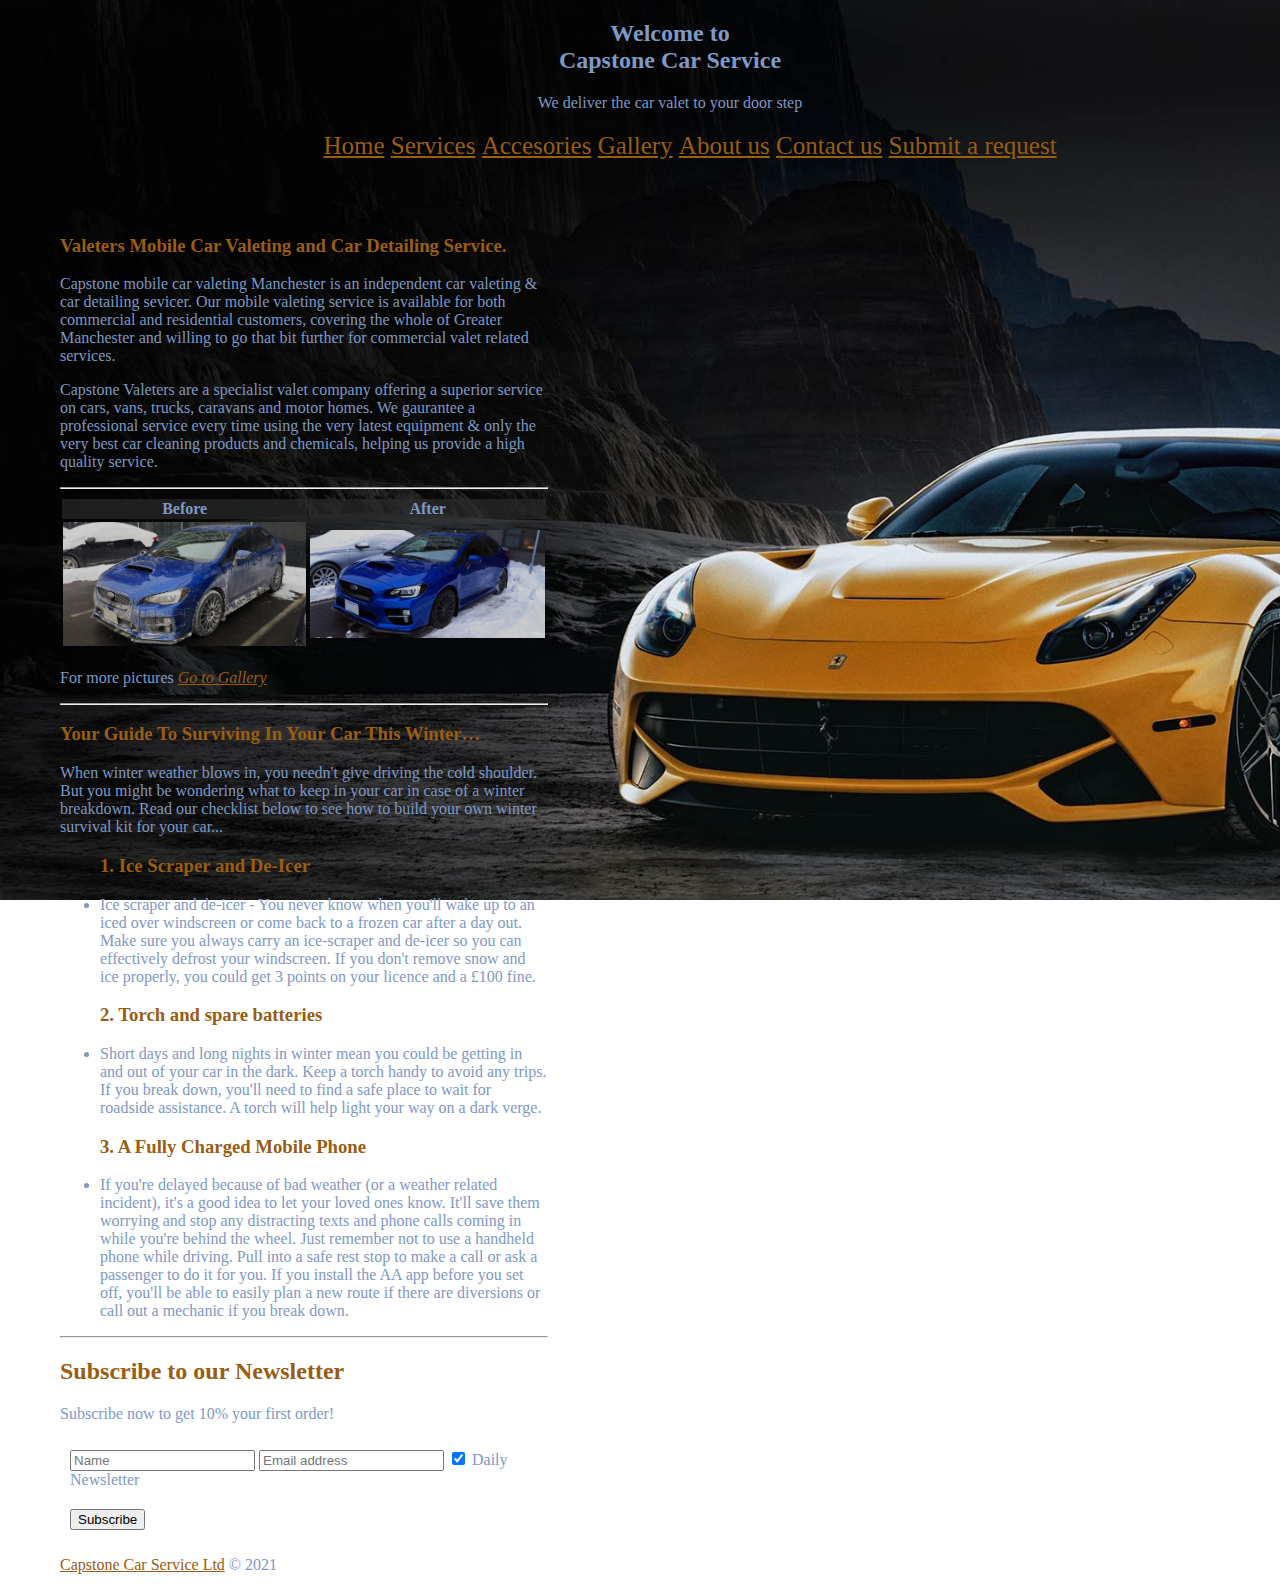
<file: index.html>
<!DOCTYPE html>
<html>

    <head>
        <title>Capstone: Mobile Steam Car Wash</title>
        <link rel="stylesheet" href="style.css">
    </head>
    
    <body>
        
   
          <div class="topheader">
              <H2>Welcome to <br>Capstone Car Service</H2>
              We deliver the car valet to your door step
          </div>      
      
          <div class="Menu">
              <ul  class="navbar__menu">
                  <li class="navbar__item" >
                      <a href="index.html" class = "links">Home</a>
                  </li>
                  <li class="navbar__item">
                      <a href="Services.html" class = "links">Services</a>
                  </li>
                  <li class="navbar__item">
                      <a href="Accesories.html">Accesories</a>
                  </li>             
                  <li class="navbar__item">
                      <a href="Gallery.html" class = "links">Gallery</a>
                  </li>
                  <li class="navbar__item">
                      <a href="aboutus.html" class = "links">About us</a>
                  </li>
                  <li class="navbar__item">
                      <a href="ContactUS.html" class = "links">Contact us</a>
                  </li>
                  <li class="navbar__item">
                      <a href="SubmitRequest.html" class = "links">Submit a request</a>
                  </li>
              </ul>
          </div>
                  <br><br>
        
        
       <div class="bodycontent"> 
          <div>
              <h3 class="headercolour">Valeters Mobile Car Valeting and Car Detailing Service.</h3>
              <p>Capstone mobile car valeting Manchester is an independent car valeting & car detailing sevicer. Our mobile valeting service is available for both commercial and residential customers, covering the whole of Greater Manchester and willing to go that bit further for commercial valet related services.</p>
              <p>Capstone Valeters are a specialist valet company offering a superior service on cars, vans, trucks, caravans and motor homes. We gaurantee a professional service every time using the very latest equipment & only the very best car cleaning products and chemicals, helping us provide a high quality service.</p>
          </div>
          <hr>
          <div>
              <table>
                  <tr>
                    <th class="bgcolour">Before</th>
                      <th class="bgcolour">After</th>
                  </tr>
                  <tr>
                      <td>
                          <img src="before.jpg" width="100%" alt="before Wash">
                      </td>
                      <td>
                          <img src="after.jpg" width="100%" alt="After Wash">
                      </td>
                  </tr>
              </table>
              <p>
                  For more pictures <a href="Gallery.html" style="font-style: italic; ">Go to Gallery</a>
              </p>
          <hr>
          </div>
          <div>
          <h3 class="headercolour">Your Guide To Surviving In Your Car This Winter…</h3>
          <p>When winter weather blows in, you needn't give driving the cold shoulder. But you might be wondering what to keep in your car in case of a winter breakdown. Read our checklist below to see how to build your own winter survival kit for your car...</p>
          <ul>
              <h3 class="headercolour"> 1. Ice Scraper and De-Icer </h3>
              <li> Ice scraper and de-icer - You never know when you'll wake up to an iced over windscreen or come back to a frozen car after a day out. Make sure you always carry an ice-scraper and de-icer so you can effectively defrost your windscreen. If you don't remove snow and ice properly, you could get 3 points on your licence and a £100 fine. </li>
              <h3 class="headercolour"> 2. Torch and spare batteries </h3>
              <li> Short days and long nights in winter mean you could be getting in and out of your car in the dark. Keep a torch handy to avoid any trips. If you break down, you'll need to find a safe place to wait for roadside assistance. A torch will help light your way on a dark verge.</li>
              <h3 class="headercolour"> 3. A Fully Charged Mobile Phone </h3>
              <li> If you're delayed because of bad weather (or a weather related incident), it's a good idea to let your loved ones know. It'll save them worrying and stop any distracting texts and phone calls coming in while you're behind the wheel. Just remember not to use a handheld phone while driving. Pull into a safe rest stop to make a call or ask a passenger to do it for you. If you install the AA app before you set off, you'll be able to easily plan a new route if there are diversions or call out a mechanic if you break down.</li>
          </ul>
          </div>
          <hr>
          
          <form action="https://azoarob.github.io/CapstoneCarService/index.html">
              <div>
                  <h2 class="headercolour">Subscribe to our Newsletter</h2>
                  <p>Subscribe now to get 10% your first order!</p>
              </div>

              <div class="ConForm">
                  <input type="text" placeholder="Name" name="name" required>
                  <input type="text" placeholder="Email address" name="mail" required>
                  
                  <input type="checkbox" checked="checked" name="subscribe"> Daily Newsletter
                  
              </div>

              <div class="ConForm">
                  <input type="submit" value="Subscribe">
              </div>
          </form>
      </div>    
      <footer>
            <p><a href="/"> Capstone Car Service Ltd</a> &copy; 2021</p>
    </footer>
    </body>
</html>
</file>
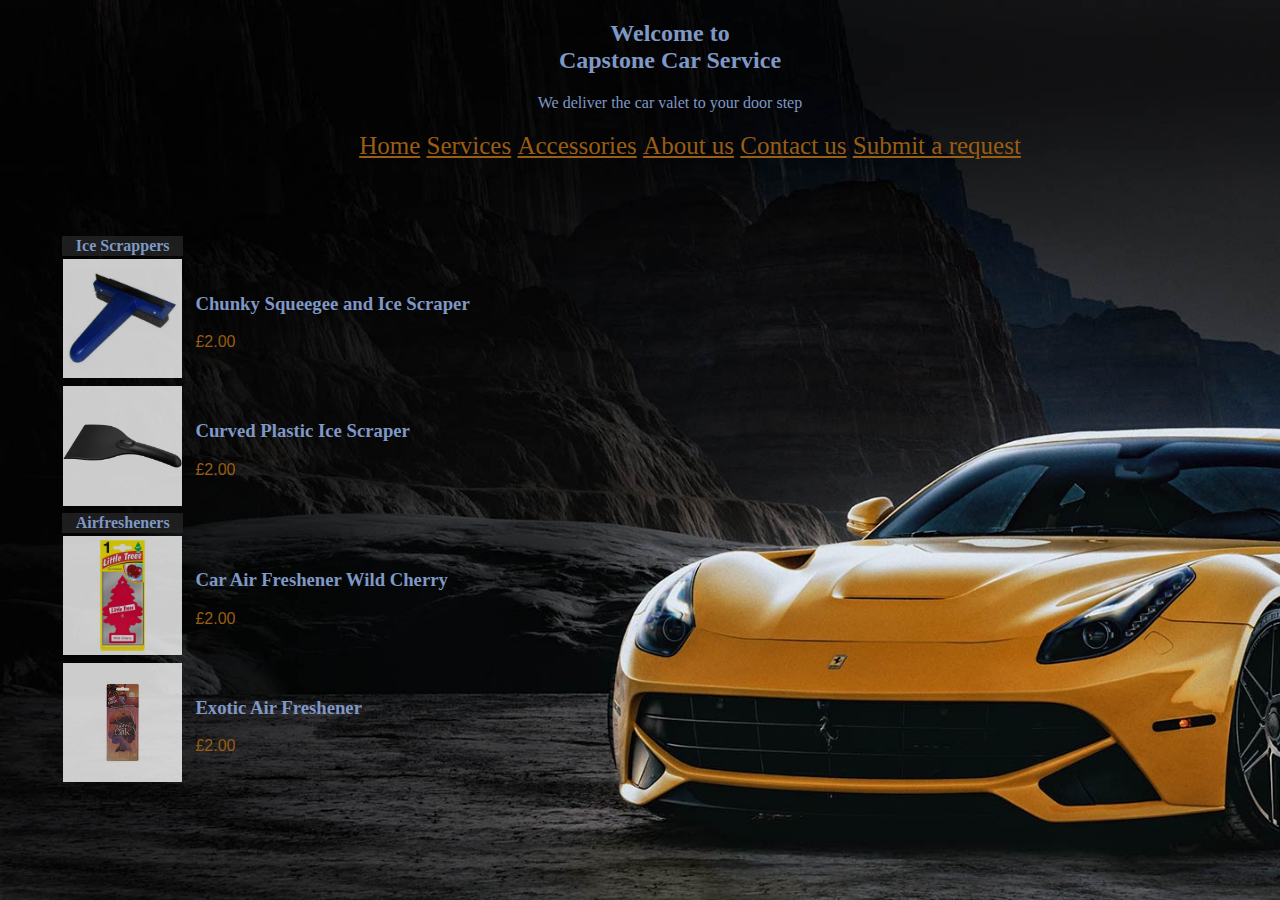
<file: Acceesories.html>
<!DOCTYPE html>
<html>

    <head>
        <title>Capstone: Mobile Steam Car Wash</title>
        <link rel="stylesheet" href="style.css">
    </head>
    <body>
        <div class="topheader">
            <H2>Welcome to <br>Capstone Car Service</H2>
            We deliver the car valet to your door step
        </div>
        <div class="Menu">
            <ul class = "navbar__menu">
                <li class = "navbar__item">
                    <a href="index.html" class = "links">Home</a>
                </li>
                <li class = "navbar__item">
                    <a href="Services.html" class = "links">Services</a>
                </li>               
                <li class = "navbar__item">
                    <a href="Acceesories.html" class = "links">Accessories</a>
                </li>
                 <li class = "navbar__item">
                    <a href="aboutus.html" class = "links">About us</a>
                </li>
                <li class = "navbar__item">
                    <a href="ContactUS.html" class = "links">Contact us</a>
                </li>
                <li class = "navbar__item">
                    <a href="SubmitRequest.html" class = "links">Submit a request</a>
                </li>
            </ul>
        </div>
        <br><br>
        <table>
            <tr>
                <th class="bgcolour">Ice Scrappers</th>
            </tr>
            <tr>
                <td width="10%">
                    <img src="Icescrapper1.jpg" width="100%" alt="my_pic">
                </td>
                <td style="padding: 10px;">
                <h3>Chunky Squeegee and Ice Scraper</h3>
                <p class="price">£2.00</p>
                </td>
            </tr>
            <tr>
                <td width= "10%">
                    <img src="Icescrapper2.jpg" width="100%" alt="my_pic">
                </td>
                <td style="padding: 10px;">
                    <h3>Curved Plastic Ice Scraper</h3>
                    <p class="price">£2.00</p>
                </td>
            </tr>
            <br>
            <tr>
                <th class="bgcolour">Airfresheners</th>
            </tr>
            <tr>
                <td width="10%">
                    <img src="Airfreshener1.jpg" width="100%" alt="my_pic">
                </td>
                <td style="padding: 10px;">
                <h3>Car Air Freshener Wild Cherry</h3>
                <p class="price">£2.00</p>
                </td>
            </tr>
            <tr>
                <td width="10%">
                    <img src="Airfreshener2.jpg" width="100%" alt="my_pic">
                </td>
                <td style="padding: 10px;">
                <h3>Exotic Air Freshener</h3>
                <p class="price">£2.00</p>
                </td>
            </tr>

    </body>
</file>
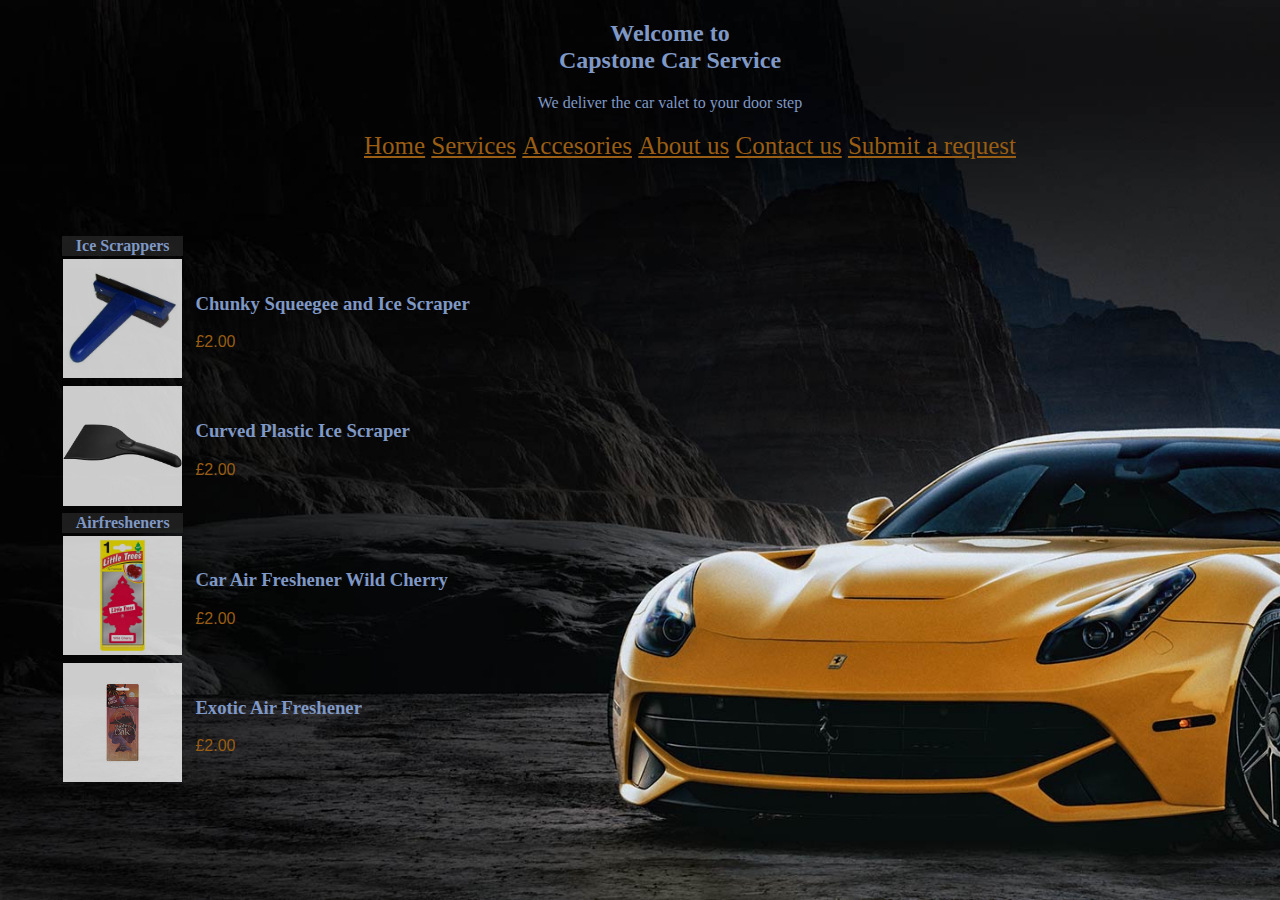
<file: Accesories.html>
<!DOCTYPE html>
<html>

    <head>
        <title>Capstone: Mobile Steam Car Wash</title>
        <link rel="stylesheet" href="style.css">
    </head>
    <body>
        <div class="topheader">
            <H2>Welcome to <br>Capstone Car Service</H2>
            We deliver the car valet to your door step
        </div>
        <div class="Menu">
            <ul  class="navbar__menu">
                <li class="navbar__item" >
                    <a href="index.html" class = "links">Home</a>
                </li>
                <li class="navbar__item">
                    <a href="Services.html" class = "links">Services</a>
                </li>
                 <li class="navbar__item">
                    <a href="Accesories.html">Accesories</a>
                </li>
                <li class="navbar__item">
                    <a href="aboutus.html" class = "links">About us</a>
                </li>
                <li class="navbar__item">
                    <a href="ContactUS.html" class = "links">Contact us</a>
                </li>
                <li class="navbar__item">
                    <a href="SubmitRequest.html" class = "links">Submit a request</a>
                </li>
            </ul>
        </div>
        <br><br>
        <table>
            <tr>
                <th class="bgcolour">Ice Scrappers</th>
            </tr>
            <tr>
                <td width="10%">
                    <img src="Icescrapper1.jpg" width="100%" alt="my_pic">
                </td>
                <td style="padding: 10px;">
                <h3>Chunky Squeegee and Ice Scraper</h3>
                <p class="price">£2.00</p>
                </td>
            </tr>
            <tr>
                <td width= "10%">
                    <img src="Icescrapper2.jpg" width="100%" alt="my_pic">
                </td>
                <td style="padding: 10px;">
                    <h3>Curved Plastic Ice Scraper</h3>
                    <p class="price">£2.00</p>
                </td>
            </tr>
            <br>
            <tr>
                <th class="bgcolour">Airfresheners</th>
            </tr>
            <tr>
                <td width="10%">
                    <img src="Airfreshener1.jpg" width="100%" alt="my_pic">
                </td>
                <td style="padding: 10px;">
                <h3>Car Air Freshener Wild Cherry</h3>
                <p class="price">£2.00</p>
                </td>
            </tr>
            <tr>
                <td width="10%">
                    <img src="Airfreshener2.jpg" width="100%" alt="my_pic">
                </td>
                <td style="padding: 10px;">
                <h3>Exotic Air Freshener</h3>
                <p class="price">£2.00</p>
                </td>
            </tr>

    </body>
</file>
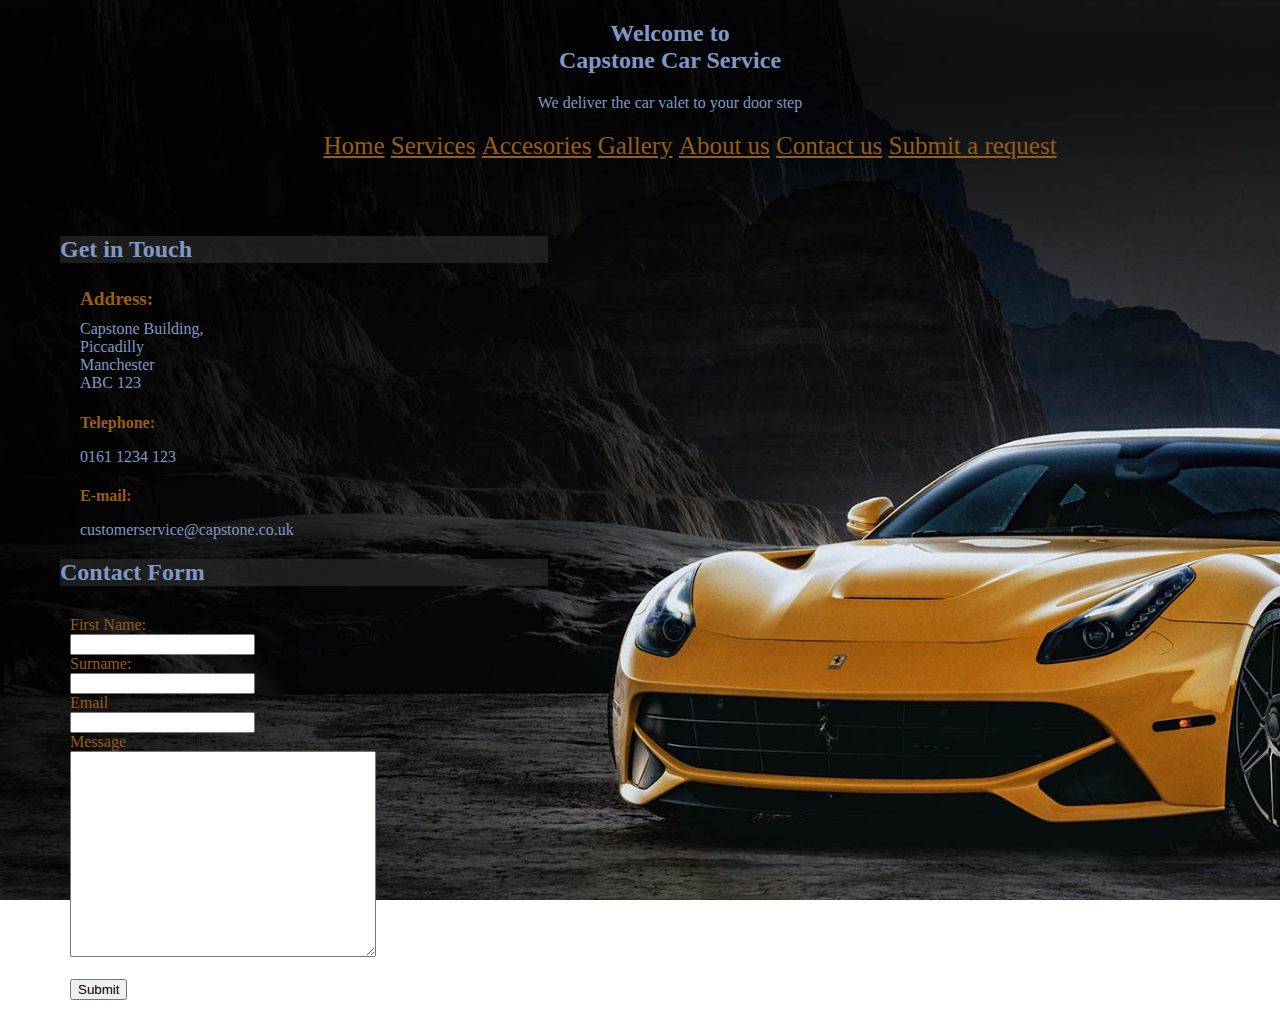
<file: ContactUS.html>
<!DOCTYPE html>
<html>
    <head>
        <title>Capstone: Contact us</title>
        <link rel="stylesheet" href="style.css">
    </head>
    <body>
        <div class="topheader">
            <H2>Welcome to <br>Capstone Car Service</H2>
            We deliver the car valet to your door step
        </div>
        <div class="Menu">
            <ul  class="navbar__menu">
                <li class="navbar__item" >
                    <a href="index.html" class = "links">Home</a>
                </li>
                <li class="navbar__item">
                    <a href="Services.html" class = "links">Services</a>
                </li>
                 <li class="navbar__item">
                    <a href="Accesories.html">Accesories</a>
                </li>             
                <li class="navbar__item">
                    <a href="Gallery.html" class = "links">Gallery</a>
                </li>
                <li class="navbar__item">
                    <a href="aboutus.html" class = "links">About us</a>
                </li>
                <li class="navbar__item">
                    <a href="ContactUS.html" class = "links">Contact us</a>
                </li>
                <li class="navbar__item">
                    <a href="SubmitRequest.html" class = "links">Submit a request</a>
                </li>
            </ul>
        </div>
        <br><br>
        <h2 class="bgcolour"> Get in Touch</h2>
        <div style="padding-left: 20px;">
            <h4 style="color:rgb(153, 93, 19) ;font-size: larger; margin-bottom: 10px;">Address:</h4>
            Capstone Building, <br>
            Piccadilly <br> Manchester <br> ABC 123
            <h4 style="margin-bottom: 0%; color:rgb(153, 93, 19);">Telephone:</h4> <p> 0161 1234 123 </p> 
            <h4 style="margin-bottom: 0%; color:rgb(153, 93, 19);">E-mail:</h4> 
            <p>customerservice@capstone.co.uk </p>
        </div>

        <h2 class="bgcolour">Contact Form</h2>
        <form class="ConForm" action="https://formspree.io/f/xzbkwggv" method="POST">
            <div class="FormGroup">
                <label>First Name:</label>
                <input type="text" name="First Name">
            </div>
            <div class="FormGroup">
                <label>Surname:</label>
                <input type="text" name="Surname">
            </div>
            <div class="FormGroup">
                <label>Email</label>
                <input type="email" name="Email">
            </div>
            <div class="FormGroup">
                <label>Message</label>
                <textarea name="Message" style= "width: 300px; height: 200px;" > </textarea>
                <br><br>
                <p id="demo" style="display: none;">Request form submitted. You will hear from us very soon.</p>
                <input type="submit" value="Submit"  onclick="myfunction(); document.getElementById('demo'). style.display='block'" >
<!--          <input type="submit" value="Submit"> -->

            </div>
        </form>
   <script>
        function myfunction() {
            alert("Request form submitted")
        }
    </script>
    </body>
</file>
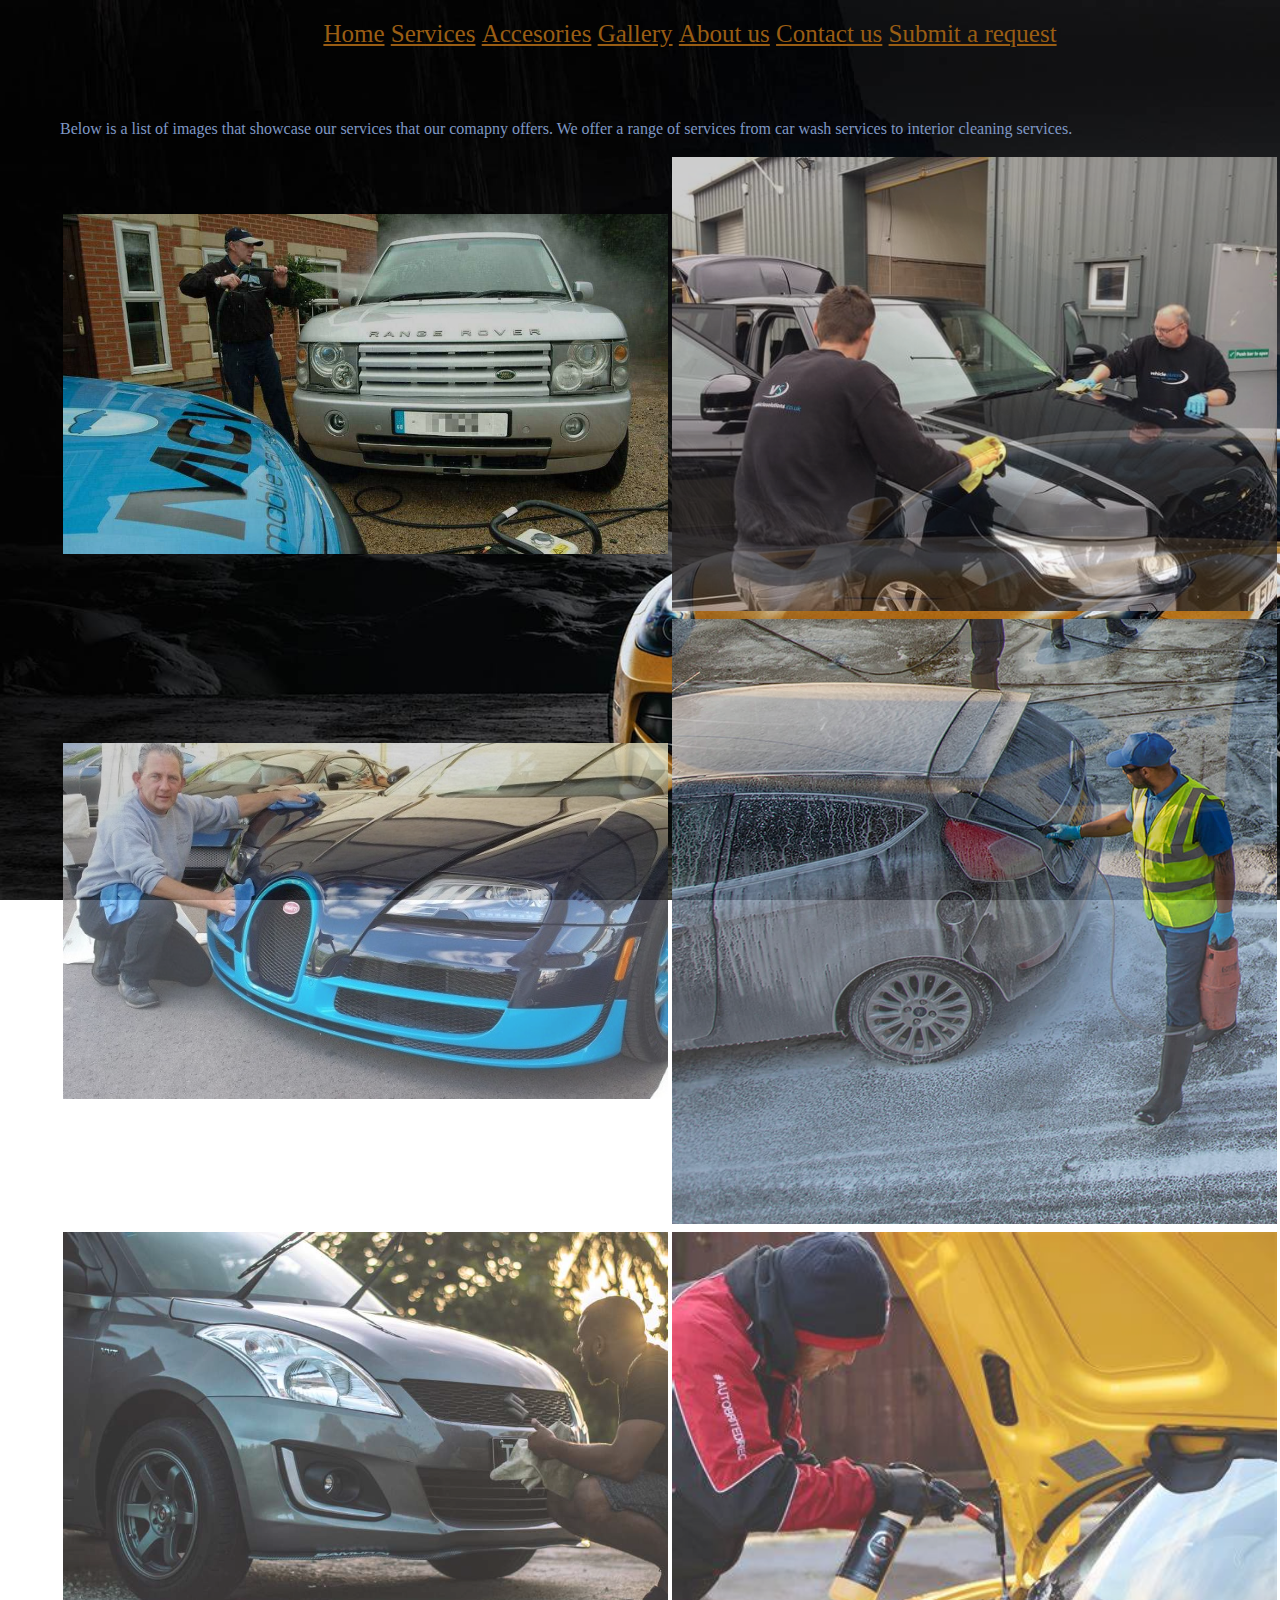
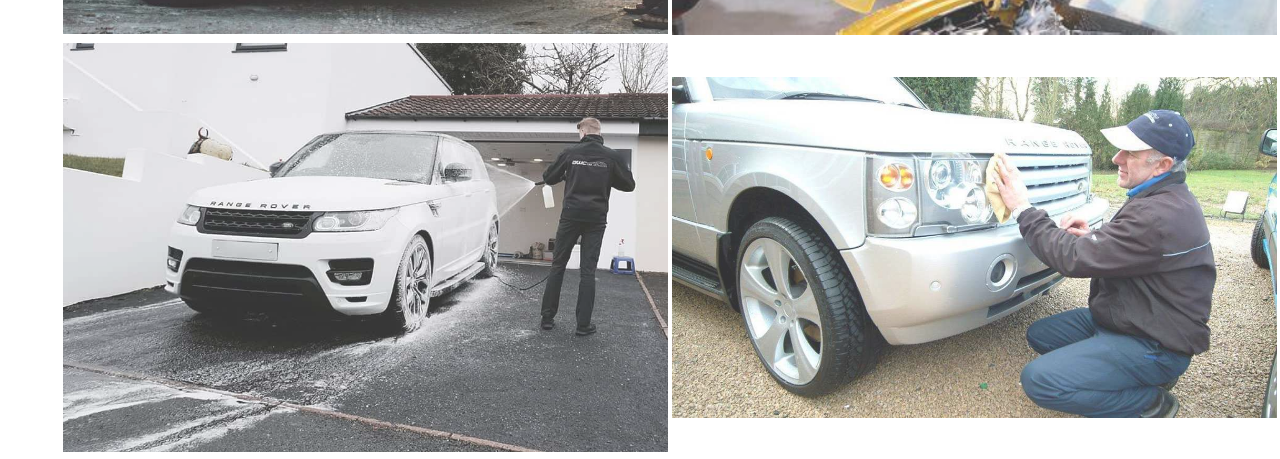
<file: Gallery.html>
<!DOCTYPE html>
<html>
    <head>
        <title>CARCARE: Contact us</title>
        <link rel="stylesheet" href="style.css">
    </head>
    <body>
       <div class="Menu">
            <ul  class="navbar__menu">
                <li class="navbar__item" >
                    <a href="index.html" class = "links">Home</a>
                </li>
                <li class="navbar__item">
                    <a href="Services.html" class = "links">Services</a>
                </li>
                 <li class="navbar__item">
                    <a href="Accesories.html">Accesories</a>
                </li>             
                <li class="navbar__item">
                    <a href="Gallery.html" class = "links">Gallery</a>
                </li>
                <li class="navbar__item">
                    <a href="aboutus.html" class = "links">About us</a>
                </li>
                <li class="navbar__item">
                    <a href="ContactUS.html" class = "links">Contact us</a>
                </li>
                <li class="navbar__item">
                    <a href="SubmitRequest.html" class = "links">Submit a request</a>
                </li>
            </ul>
        </div>
        <br><br>
	   <p> Below is a list of images that showcase our services that our comapny offers. We offer a range of services from car wash services to interior cleaning services. </p>
        <div>
              <table>
                  <tr>
                    <th><img src="gallery1.jpg" width="100%" alt="5 Star Car Maitainacnce"></th>
                      <th><img src="gallery2.jpg" width="100%" alt="Highly rated"></th>
                  </tr>
                  <tr>
                      <td>
                          <img src="gallery3.jpg" width="100%" height="120%" alt="Hard at Work">
                      </td>
                      <td>
                          <img src="gallery4.jpg" width="100%" alt="90% Customer Satsifaction">
                      </td>
                  </tr>
				  <tr>
                      <td>
                          <img src="gallery5.jpg" width="100%" alt="Hard at Work">
                      </td>
                      <td>
                          <img src="gallery6.jpg" width="100%" alt="90% Customer Satsifaction">
                      </td>
                  </tr>
				  <tr>
                      <td>
                          <img src="gallery7.jpg" width="100%" alt="Hard at Work">
                      </td>
                      <td>
                          <img src="gallery8.jpg" width="100%" alt="90% Customer Satsifaction">
                      </td>
                  </tr>
              </table>
              
	 </div>
    </body>

</html>
</file>
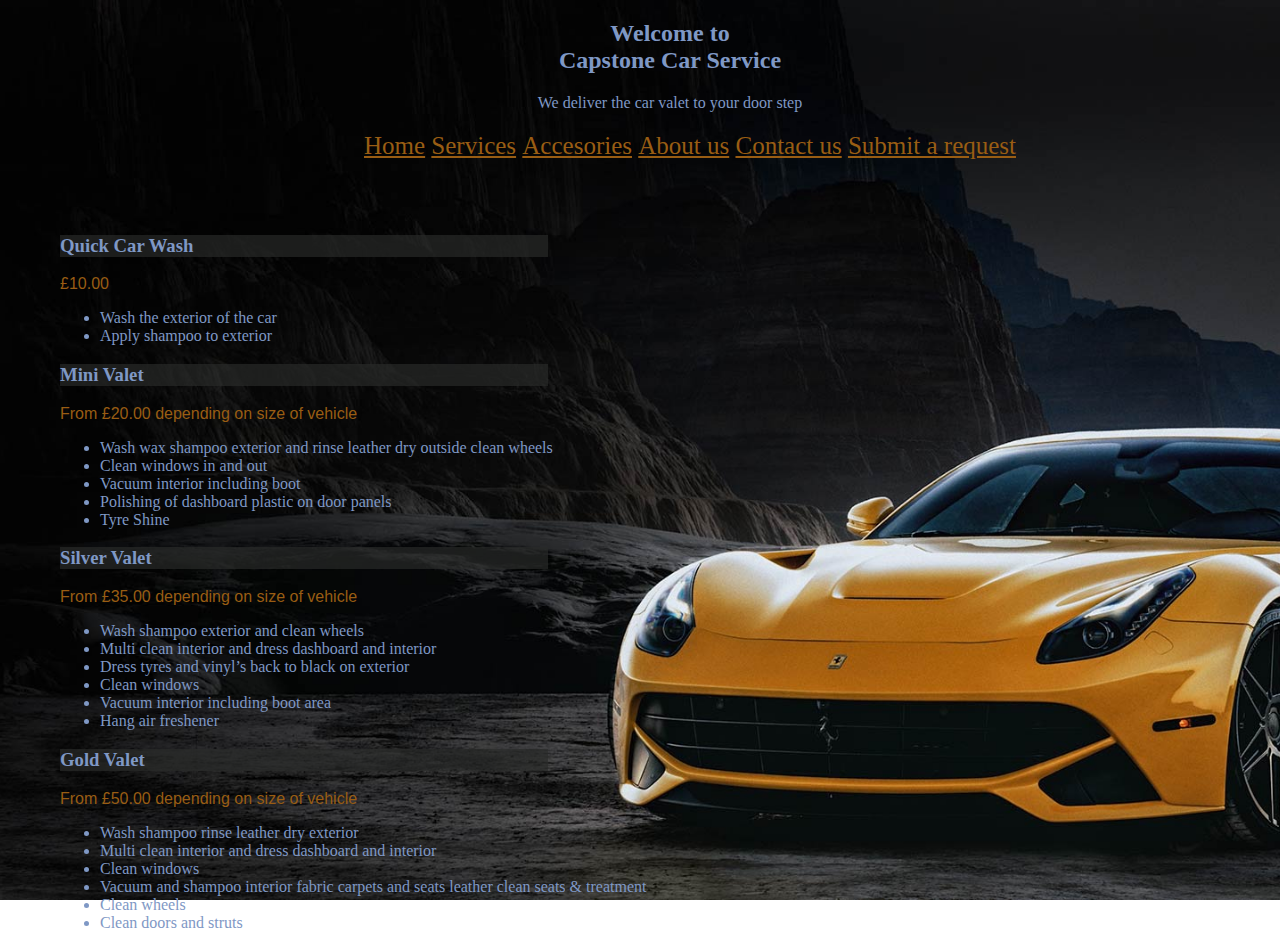
<file: Services.html>
<!DOCTYPE html>
<html>

    <head>
        <title>Capstone: Mobile Steam Car Wash</title>
        <link rel="stylesheet" href="style.css">
    </head>
    <body>
          <div class="topheader">
                <H2>Welcome to <br>Capstone Car Service</H2>
                We deliver the car valet to your door step
           </div>
           <div class="Menu">
                <ul  class="navbar__menu">
                    <li class="navbar__item" >
                        <a href="index.html" class = "links">Home</a>
                    </li>
                    <li class="navbar__item">
                        <a href="Services.html" class = "links">Services</a>
                    </li>
                    <li class="navbar__item">
                        <a href="Accesories.html">Accesories</a>
                    </li>
                    <li class="navbar__item">
                        <a href="aboutus.html" class = "links">About us</a>
                    </li>
                    <li class="navbar__item">
                        <a href="ContactUS.html" class = "links">Contact us</a>
                    </li>
                    <li class="navbar__item">
                        <a href="SubmitRequest.html" class = "links">Submit a request</a>
                    </li>
                </ul>
            </div>
           <br><br>
           <div>
               <h3 class="bgcolour">Quick Car Wash</h3>
                <p class="price">£10.00</p>
                <ul>
                    <li>Wash the exterior of the car</li>
                    <li>Apply shampoo to exterior</li>
                </ul>
                <h3 class="bgcolour">Mini Valet</h3>
                <p class="price">From £20.00 depending on size of vehicle</p>
                <ul>
                    <li>Wash wax shampoo exterior and rinse leather dry outside clean wheels</li>
                    <li>Clean windows in and out</li>
                    <li>Vacuum interior including boot</li>
                    <li>Polishing of dashboard plastic on  door panels</li>
                    <li>Tyre Shine</li>
                </ul>
                <h3 class="bgcolour">Silver Valet</h3>
                <p class="price">From £35.00 depending on size of vehicle</p>
                <ul>
                    <li>Wash shampoo exterior and clean wheels</li>
                    <li>Multi clean interior and dress dashboard and interior</li>
                    <li>Dress tyres and vinyl’s back to black on exterior</li>
                    <li>Clean windows</li>
                    <li>Vacuum interior including boot area</li>
                    <li>Hang air freshener</li>
                </ul>
                <h3 class="bgcolour">Gold Valet</h3>
                <p class="price">From £50.00 depending on size of vehicle</p>
                <ul>
                    <li>Wash shampoo rinse  leather dry exterior </li>
                    <li>Multi clean interior and dress dashboard and interior</li>
                    <li>Clean windows</li>
                    <li>Vacuum and shampoo interior fabric carpets and seats leather clean seats & treatment</li>
                    <li>Clean wheels</li>
                    <li>Clean doors and struts</li>
                </ul> 
            </div>  
    </body>
</file>
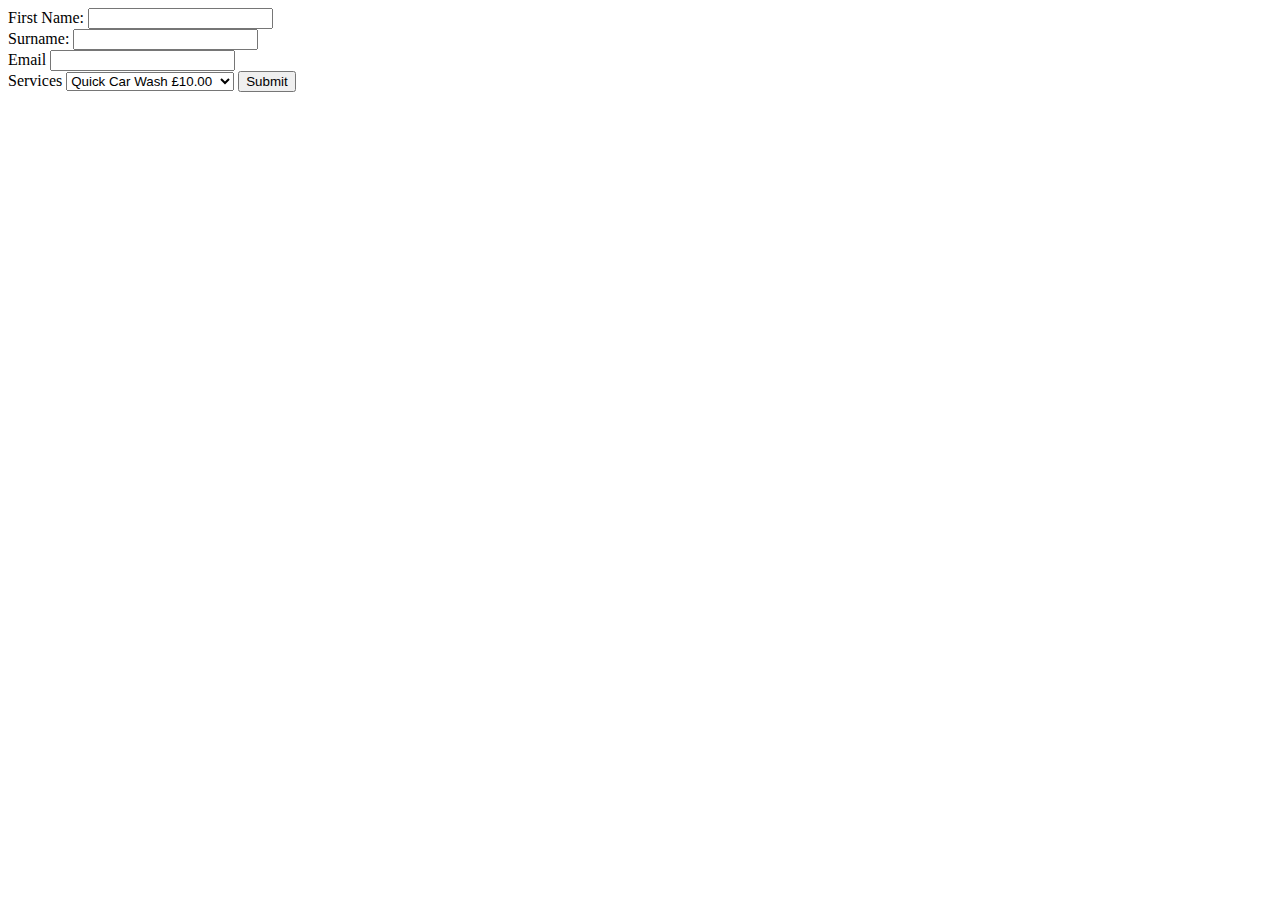
<file: Submit_button.html>
<!DOCTYPE html>
<html>
<head>
</head>
<body>
    <form method="GET" class="FormGroup">
        <div class="FormGroup">
            <label>First Name:</label>
            <input type="text" name="First Name">
        </div>
        <div class="FormGroup">
            <label>Surname:</label>
            <input type="text" name="Surname">
        </div>
        <div class="FormGroup">
            <label>Email</label>
            <input type="email" name="Email">
        </div>
        <div class="FormGroup">
            <label>Services</label>
            <select name= Services>
                <option value="Quick">Quick Car Wash £10.00 </option>
                <option value="Mini">Mini Valet From £20.00 </option>
                <option value="Silver">Silver Valet From £45.00 </option>
                <option value="Gold">Gold Valet From £50.00 </option>
            </select>
            <input type="submit" >
     </form>
     <script src="http://smtpjs.com/v3/smtp.js"></script>
</body>            
</html>
</file>
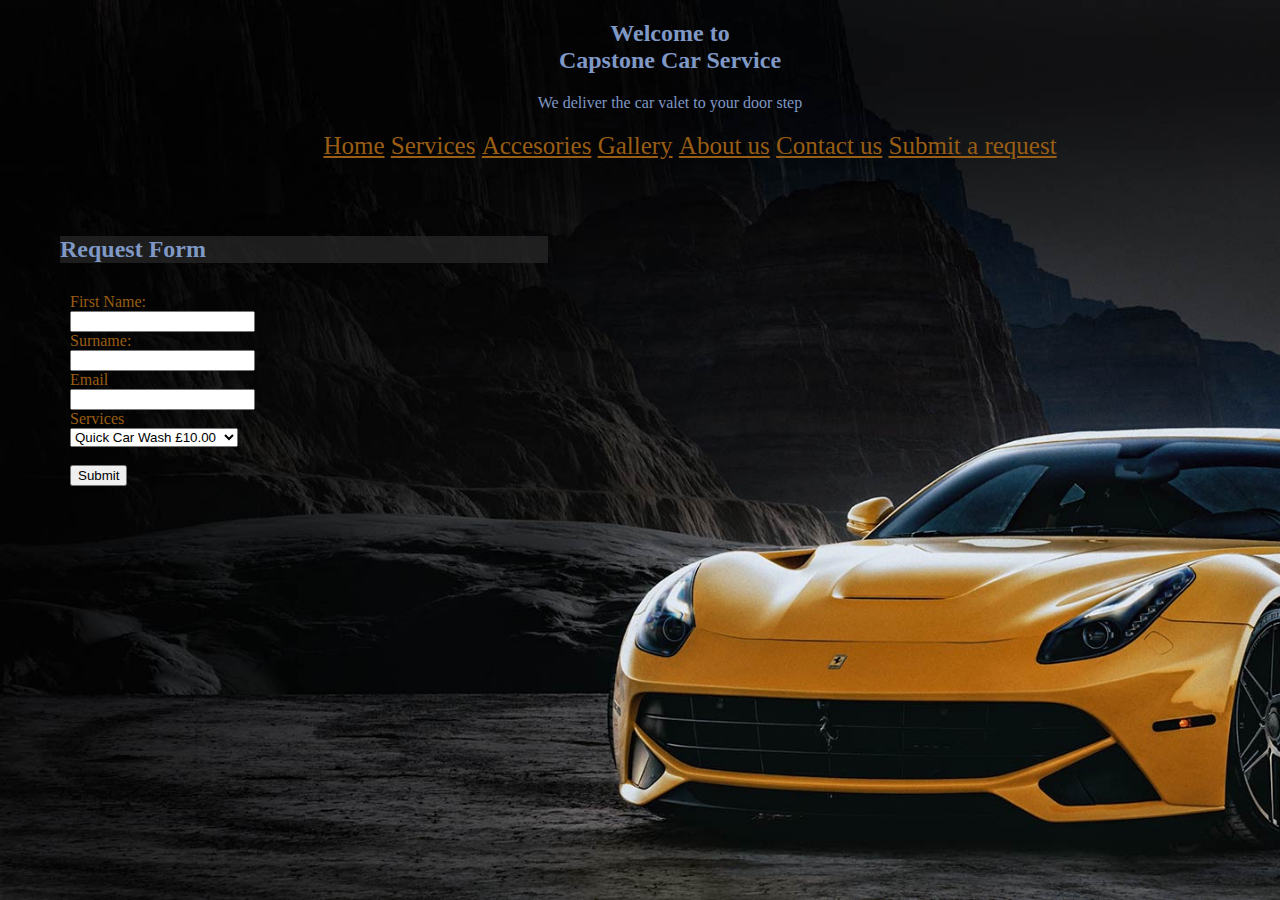
<file: SubmitRequest.html>
<!DOCTYPE html>
<html>
    <head>
        <title>Capstone: Mobile Steam Car Wash</title>
        <link rel="stylesheet" href="style.css">
    </head>
    <body>
        <div class="topheader">
            <H2>Welcome to <br>Capstone Car Service</H2>
            We deliver the car valet to your door step
        </div>
        <div class="Menu">
            <ul  class="navbar__menu">
                <li class="navbar__item" >
                    <a href="index.html" class = "links">Home</a>
                </li>
                <li class="navbar__item">
                    <a href="Services.html" class = "links">Services</a>
                </li>
                 <li class="navbar__item">
                    <a href="Accesories.html">Accesories</a>
                </li>             
                <li class="navbar__item">
                    <a href="Gallery.html" class = "links">Gallery</a>
                </li>
                <li class="navbar__item">
                    <a href="aboutus.html" class = "links">About us</a>
                </li>
                <li class="navbar__item">
                    <a href="ContactUS.html" class = "links">Contact us</a>
                </li>
                <li class="navbar__item">
                    <a href="SubmitRequest.html" class = "links">Submit a request</a>
                </li>
            </ul>
        </div>
        <br><br> 
        <h2 class="bgcolour">Request Form</h2>
            <form class="ConForm"  action="https://formspree.io/f/xzbkwggv" method="POST">
                <div class="FormGroup">
                    <label>First Name:</label>
                    <input type="text" name="First Name">
                </div>
                <div class="FormGroup">
                    <label>Surname:</label>
                    <input type="text" name="Surname">
                </div>
                <div class="FormGroup">
                    <label>Email</label>
                    <input type="email" name="Email">
                </div>
                <div class="FormGroup">
                    <label>Services</label>
                    <select name= Services>
                    <option value="Quick">Quick Car Wash £10.00 </option>
                    <option value="Mini">Mini Valet From £20.00 </option>
                    <option value="Silver">Silver Valet From £45.00 </option>
                    <option value="Gold">Gold Valet From £50.00 </option>
                    </select>
                    <br><br>
                    <p id="demo" style="display: none;">Request form submitted. You will hear from us very soon.</p>
                    <input type="submit" value="Submit" onclick="document.getElementById('demo').style.display='block'" >

                </div>
            </form>
        
    </body>
</file>
<file: style.css>
html{
    background: url("background.jpg") no-repeat center center fixed; 
    background-size: cover;
}
/*.BGimage{
    background-image: url("background.jpg");
    background-color: #cccccc;
    height: 500px;
    background-position: center;
    background-repeat: no-repeat;
    background-size: cover;
    position: relative;
  }
*/ 

/*--styling the navigation bar------*/


.navbar__menu {
	text-align: center;
	margin:20px; 
	font-size: 25px;
		
}

.navbar__item {
	display: inline;
}

.header_text {
	margin-right: 60%;
}

a{
    color:  rgb(153, 93, 19);
}

.links:hover {
    color:blue ;
    transition: all 0.3s ease;
}

.contact_style {
	font-size: 20px;
	font-family:Lucida Sans Lucida, Sans Regular, Lucida Grande, Lucida Sans Unicode, Geneva, Verdana, sans-serif ;
	color:rgb(153, 93, 19);
}

a:visited{
    text-decoration: rgb(153, 93, 19);
    color:  rgb(153, 93, 19);
}
body, html{

    /*text-align: center;*/
    padding-left: 30px;
    margin-top: 0%;
    color: rgb(127, 152, 197);
    margin: auto;

}
.topheader{
    font-family: cursive;   
    text-align: center;
    margin: auto;
}
.menu{
    list-style-type: none;
    display: inline;
    text-align: center;
    border:1px #ccc solid;
    padding: 0px;
    margin: 0%;
    font-size: 30px;
}

.MyForm{
    padding: 20px;
}
.ConForm{

    padding: 10px;
}
.ConForm label{
    display: block;
    color: rgb(153, 93, 19); 
}
.MyForm label{
    display: block;
}
.FomrGroup{
    padding-bottom: 15px;
}
.price{
    color:rgb(153, 93, 19) ;
    font-family: 'Franklin Gothic Medium', 'Arial Narrow', Arial, sans-serif;
}
.bgcolour{
     margin-right: 60%;
    background-color: rgba(42, 43, 42, 0.678);
}


.guide {
	margin-right: 60%;
}
container{
	margin-right: 60%;
}

img {
  opacity: 0.8;
  width:100%;
}

img:hover {
  opacity: 1.0;
}
.bodycontent {
	margin-right: 60%;
}
.headercolour{
        color:rgb(153, 93, 19) ;
}
</file>
